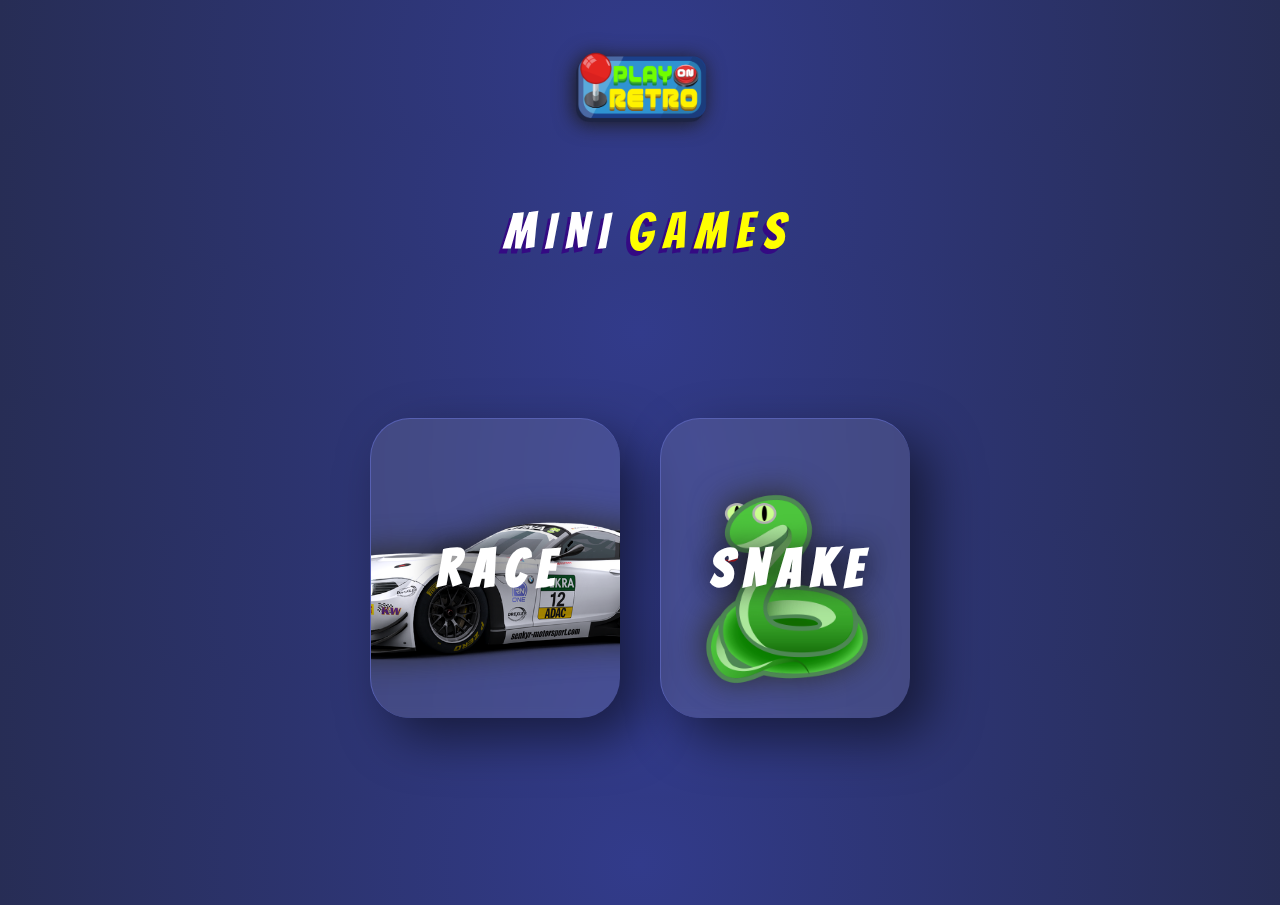
<file: html/index.html>
<!DOCTYPE html>
<html lang="en">
<head>
    <meta charset="UTF-8">
    <meta name="viewport" content="width=device-width, initial-scale=1.0">
    <title> CRID - Arcade </title>

    <!-- =============================
     ---------Seccion Links---------
     ============================= -->

    <link rel="stylesheet" href="../css/style.css">
    <link rel="stylesheet" href="../css/wickedcss.min.css">
    <link rel="shortcut icon" href="../img/ArcadeLogo.png" type="image/x-icon">
    <link rel="stylesheet" href="https://cdnjs.cloudflare.com/ajax/libs/font-awesome/6.0.0-beta3/css/all.min.css">

</head>
<body>



    
    <div class="navbar">

        <ul class="favorites">
            <div class="logo">
                <img src="../img/ArcadeLogo.png" class="wiggle" alt="" srcset="">
            </div>
        </ul>

    </div>




    <div class="titleGames">

        <p class="textGametitle1"> M I N I</p>
        <p class="textGametitle2"> G A M E S</p>

        <div class="titleGamesSub">
            <p class="textGametitle14"> M I N I</p>
            <p class="textGametitle15"> G A M E S</p>
        </div>
    </div>


    <div class="cajaGames">
        <a class="inCajaGames" href="race.html">
            <img  src="../img/auto.png" class="zoomer" alt="race" srcset="">
            <h2 class="textGames">R A C E</h2>
            <button class="boton">J U G A R</button>
        </a>
        <a class="inCajaGames" href="snake.html">
            <img class="rotateInLeft" src="../img/serpiente.png" alt="snake" srcset="">
            <h2 class="textGames">S N A K E</h2>
            <button class="boton">J U G A R</button>
        </a>
    </div>


<script src="../js/script.js"></script>
<script type="text/javascript" src="../js/vanilla-tilt.js"></script>
<script src="https://code.jquery.com/jquery-3.6.0.min.js"></script>




<script>
	VanillaTilt.init(document.querySelectorAll(".inCajaGames, .textGames, .imgGames, .boton")
    ,{
        max: 25,
    speed: 400,
    scale: 1.1,

});

</script>
</body>
</html>
</file>
<file: css/style.css>
@import url('https://fonts.googleapis.com/css2?family=Roboto:ital,wght@0,100;0,300;0,400;0,500;0,700;0,900;1,100;1,300;1,400;1,500;1,700;1,900&display=swap');
@import url('https://fonts.googleapis.com/css2?family=DynaPuff:wght@400..700&family=Roboto:ital,wght@0,100;0,300;0,400;0,500;0,700;0,900;1,100;1,300;1,400;1,500;1,700;1,900&display=swap');
@import url('https://fonts.googleapis.com/css2?family=Bangers&family=DynaPuff:wght@400..700&family=Roboto:ital,wght@0,100;0,300;0,400;0,500;0,700;0,900;1,100;1,300;1,400;1,500;1,700;1,900&display=swap');


body {
    background: rgb(50,59,139);
    background: radial-gradient(circle, rgba(50,59,139,1) 0%, rgba(39,45,85,1) 100%);
    overflow-x: hidden;
}

* {
    margin: 0;
    padding: 0;
    box-sizing: border-box;
}

.navbar {
    width: 100%;
    height: 60px;
    display: flex;
    flex-direction: row;
    align-items: center;
    justify-content: center;

}



.logo img {
    width: 160px;
    margin-top: 120px;
    margin-left: 10px;
    margin-right: 10px;
    filter:drop-shadow( 
        -2px 2px 10px #1c1c1c);
}

.zoomer {
    width: 500px;
    position: relative;
    margin-top: 40px;
    filter: drop-shadow(
        -2px -2px 16px #2c2c2c
    );
}

.zoomer:hover {
    background-blend-mode: lighten;
}

.rotateInLeft {
    width: 200px;
    position: relative;
    margin-top: 40px;
    filter: drop-shadow(
        -2px -2px 16px #2c2c2c
    );
}

.favorites {
    display: flex;
    flex-direction: row;
}



/* estilos para la caja */

.cajaGames {
    position: relative;
    top: 230px;
    width: 100%;
    display: flex;
    align-items: center;
    justify-content: center;
    position: absolute;
    bottom: -5px;
}

.inCajaGames:first-child {
    background-image: url(https://static.inpcdn.com/51,0e9c809b335330.webp);
    background-size: 150%;
    background-position: center;
    background-repeat:no-repeat;

}

.inCajaGames:last-child {
    background-image: url(https://static.inpcdn.com/51,0e9c809b335330.webp);
    background-size: 150%;
    background-position: center;
    background-repeat:no-repeat;
}

.inCajaGames {
    position: relative;
    display: flex;
    align-items: center;
    justify-content: center;
    text-decoration: none;
    width: 250px;
    height: 300px;
    margin: 20px;
    box-shadow: 20px 20px 50px rgba(0,0,0,0.5);
    border-radius: 40px;
    background: rgba(255,255,255,0.1);
    overflow: hidden;
    border-top: 1px solid rgb(87,96,177);
    border-left: 1px solid rgb(87,96,177);
    backdrop-filter: blur(5px);
    color: #fff;
    font-family: "Bangers", system-ui;
    font-weight: 400;
    font-style: normal;
    font-size: 35px;
    text-shadow: 0 0 30px #0b0b0b;

}


.inCajaGames::before {
    content: "";
    position: absolute;
    top: 0;
    left: 0;
    right: 0;
    bottom: 0;
    background-color: rgba(255, 255, 255, 0); 
    border-radius: 15px; 
    transition: background-color 0.3s ease;
}

.inCajaGames:hover::before {
    background-color: rgba(255, 255, 255, 0.1); 
}

.textGames {
    position: absolute;
    width: 100%;
    height: 100%;
    display: flex;
    align-items: center;
    justify-content: center;
    transition: all 0.3s ease-in-out;
}

.textGames:hover {
    font-size: 40px;
    top: 20px;
    width: 100%;
    height: 160%;
    text-shadow: 5px 7px 10px #1c0058;
}

.inCajaGames:hover .textGame {
    transform: translateY(10px);
}


.titleGamesSub {
    display: flex;
    align-items: center;
    justify-content: center;
    z-index: -11;
    position: relative;
    right: 80px;
}


.titleGames {
    position: relative;
    top: 150px;
    right: 60px;
    font-family: "Bangers", system-ui;
    font-weight: 400;
    font-style: normal;
    font-size: 50px;
    display: flex;
    align-items: center;
    justify-content: center;
    margin-bottom: 20px;
}

.textGametitle1 {
    color: #fff;
    margin-right: 20px;
    position: relative;
    left: 205px;
    bottom: 5px;

}

.textGametitle2 {
    color: yellow;
    position: relative;
    left: 205px;
    bottom: 5px;
}

.textGametitle14 {
    color: #340a83;
    margin-right: 20px;
}

.textGametitle15 {
    color:#340a83;
}

.boton {
    background: rgb(0,192,144);
    background: linear-gradient(90deg, rgba(0,192,144,1) 0%, rgba(125,255,83,1) 100%);
    padding: 15px;
    border: none;
    border-radius: 10px;
    color: #fff;
    font-family: "Bangers", system-ui;
    font-weight: 400;
    font-style: normal;
    font-size: 25px;
}

.inCajaGames .boton {
    position: absolute;
    top: -100%;
    transform: translateX(-50%);
    transition: top 0.2s ease-in-out;
    opacity: 0;
    visibility: hidden;
    pointer-events: none;
    box-shadow: 0 0 10px rgba(0, 255, 38, 0.47);
}

.inCajaGames:hover .boton {
    top: 40%;
    opacity: 1;
    visibility: visible;
    transition: top 0.4s ease-in-out 0.2s;
}


/* media querys */

@media (max-width: 850px) and (max-height: 1280px) {

    .titleGames {
        position: relative;
        top: 200px;
    }
}


@media (max-width: 1024px) {


    .titleGames {
        width: 100%;;
        position: relative;
        top: 200px;
        right: 60px;

        font-family: "Bangers", system-ui;
        font-weight: 400;
        font-style: normal;
        font-size: 50px;
        display: flex;
        align-items: center;
        justify-content: center;
        margin-bottom: 20px;
    }

}

@media (max-width: 590px) {

    .cajaGames {
        flex-direction: column;
    }

    .inCajaGames {
        width: 250px;
        height: 300px;
    }

    .titleGamesSub {
        display: flex;
        align-items: center;
        justify-content: center;
        z-index: -11;
        position: relative;
    }

    .titleGames {
        font-size: 40px;
        right: 75px;
        top: 140px;
    }

    .titleGamesSub {
        right: 50px;
    }


}

@media (max-width: 480px) {

    .titleGames {
        top: 160px;
        left: -95px;
        font-size: 34px;
    }

    .cajaGames {
        flex-direction: column;
    }
}

@media (max-width: 400px) {

    .titleGames {
        top: 150px;
        right: 80px;
        font-size: 25px;
    }

    .titleGamesSub {
        left: 50px;
    }

    .cajaGames {
        flex-direction: column;
    }

    .zoomer {
        width: 300px;
    }

    .rotateInLeft {
        width: 150px;
    }
}


/* media querys para pantallas grandes*/

@media (min-width: 1500px) {

    .inCajaGames {
        width: 400px;
        height: 450px;
    }

    .titleGames {
        font-size: 70px;
        left: 20px;
        top: 250px;
    }

    .titleGamesSub {
        right: 190px;
    }
}
</file>
<file: css/wickedcss.min.css>
/*!
 * WickedCSS v1.0 (https://github.com/kristofferandreasen/wickedCSS)
 * Copyright 2015 Kristoffer Andreasen
 * MIT License
 */.barrelRoll,.fadeIn,.floater,.heartbeat,.pulse,.rollerLeft,.rollerRight,.rotateIn,.rotateInLeft,.rotateInRight,.rotation,.shake,.sideToSide,.slideDown,.slideLeft,.slideRight,.slideUp,.spinner,.wiggle,.zoomer,.zoomerOut{visibility:visible!important}.rotation{animation-name:rotation;-webkit-animation-name:rotation;animation-duration:4s;-webkit-animation-duration:4s;animation-timing-function:linear;-webkit-animation-timing-function:linear;animation-iteration-count:infinite}.rotation,.sideToSide{-webkit-animation-iteration-count:infinite}@-webkit-keyframes rotation{from{-webkit-transform:rotate(0) translateX(50%) rotate(0)}to{-webkit-transform:rotate(360deg) translateX(50%) rotate(-360deg)}}@keyframes rotation{from{transform:rotate(0) translateX(50%) rotate(0)}to{transform:rotate(360deg) translateX(50%) rotate(-360deg)}}.sideToSide{animation-name:sideToSide;-webkit-animation-name:sideToSide;animation-duration:3s;-webkit-animation-duration:3s;animation-timing-function:ease;-webkit-animation-timing-function:ease;animation-iteration-count:infinite}@-webkit-keyframes sideToSide{0%,100%{-webkit-transform:translate(100%,0)}50%{-webkit-transform:translate(-100%,0)}}@keyframes sideToSide{0%,100%{transform:translate(100%,0)}50%{transform:translate(-100%,0)}}.zoomer{animation-name:zoomer;-webkit-animation-name:zoomer;-webkit-animation-duration:1s;-webkit-animation-timing-function:cubic-bezier(.5,.2,.3,1);animation-iteration-count:1}.zoomer,.zoomerOut{-webkit-animation-iteration-count:1;animation-timing-function:cubic-bezier(.5,.2,.3,1);animation-duration:1s}@-webkit-keyframes zoomer{0%{-webkit-transform:scale(.3)}100%{-webkit-transform:scale(1)}}@keyframes zoomer{0%{transform:scale(.3)}100%{transform:scale(1)}}.zoomerOut{animation-name:zoomerOut;-webkit-animation-name:zoomerOut;-webkit-animation-duration:1s;-webkit-animation-timing-function:cubic-bezier(.5,.2,.3,1);animation-iteration-count:1;animation-fill-mode:forwards}.rollerRight,.zoomerOut{-webkit-animation-fill-mode:forwards}@-webkit-keyframes zoomerOut{0%{-webkit-transform:scale(1)}100%{-webkit-transform:scale(0)}}@keyframes zoomerOut{0%{transform:scale(1)}100%{transform:scale(0)}}.spinner{animation-name:spinner;-webkit-animation-name:spinner;-webkit-animation-duration:2s;-webkit-animation-timing-function:linear;-webkit-animation-iteration-count:infinite;animation-iteration-count:infinite}.pulse,.spinner{animation-timing-function:linear;animation-duration:2s}@-webkit-keyframes spinner{from{-webkit-transform:rotate(0)}to{-webkit-transform:rotate(360deg)}}@keyframes spinner{from{transform:rotate(0)}to{transform:rotate(360deg)}}.pulse{animation-name:pulse;-webkit-animation-name:pulse;-webkit-animation-duration:2s;-webkit-animation-timing-function:linear;animation-iteration-count:infinite;-webkit-animation-iteration-count:infinite}@keyframes pulse{0%,100%{transform:scale(.9);opacity:.9}50%{transform:scale(1);opacity:1}}@-webkit-keyframes pulse{0%,100%{-webkit-transform:scale(.95);opacity:.9}50%{-webkit-transform:scale(1);opacity:1}}.shake{animation-name:shake;-webkit-animation-name:shake;-webkit-animation-duration:.4s;-webkit-animation-timing-function:ease;-webkit-animation-iteration-count:1}.barrelRoll,.shake{animation-iteration-count:1;animation-timing-function:ease;animation-duration:.4s}@keyframes shake{0%,100%{transform:translateX(0)}16%,50%,83%{transform:translateX(-10px)}33%,66%{transform:translateX(10px)}}@-webkit-keyframes shake{0%,100%{-webkit-transform:translateX(0)}16%,50%,83%{-webkit-transform:translateX(-10px)}33%,66%{-webkit-transform:translateX(10px)}}.barrelRoll{animation-name:barrelRoll;-webkit-animation-name:barrelRoll;-webkit-animation-duration:.4s;-webkit-animation-timing-function:ease;-webkit-animation-iteration-count:1}@keyframes barrelRoll{from{transform:rotate(0)}to{transform:rotate(360deg)}}@-webkit-keyframes barrelRoll{from{-webkit-transform:rotate(0)}to{-webkit-transform:rotate(360deg)}}.floater{animation-name:floater;-webkit-animation-name:floater;animation-duration:1.5s;-webkit-animation-duration:1.5s;-webkit-animation-iteration-count:infinite}.floater,.wiggle{animation-iteration-count:infinite}@keyframes floater{0%,100%{transform:translateY(0)}50%{transform:translateY(8%)}}@-webkit-keyframes floater{0%,100%{-webkit-transform:translateY(0)}50%{-webkit-transform:translateY(8%)}}.wiggle{animation-name:wiggle;-webkit-animation-name:wiggle;animation-duration:2.5s;-webkit-animation-duration:2.5s;-webkit-animation-iteration-count:infinite}@keyframes wiggle{0%,100%{transform:rotate(-4deg)}50%{transform:rotate(4deg)}}@-webkit-keyframes wiggle{0%,100%{-webkit-transform:rotate(-4deg)}50%{-webkit-transform:rotate(4deg)}}.pound{animation-name:pound;-webkit-animation-name:pound;animation-duration:.5s;-webkit-animation-duration:.5s;-webkit-animation-timing-function:ease;-webkit-animation-iteration-count:infinite;visibility:visible!important}.heartbeat,.pound{animation-iteration-count:infinite;animation-timing-function:ease}@keyframes pound{to{transform:scale(1.2)}}@-webkit-keyframes pound{to{transform:scale(1.2)}}.heartbeat{animation-name:heartbeat;-webkit-animation-name:heartbeat;animation-duration:3s;-webkit-animation-duration:3s;-webkit-animation-timing-function:ease;-webkit-animation-iteration-count:infinite}@keyframes heartbeat{0%,100%{transform:scale(1)}10%{transform:scale(1.2)}20%{transform:scale(1.4)}}@-webkit-keyframes heartbeat{0%,100%{-webkit-transform:scale(1)}10%{-webkit-transform:scale(1.2)}20%{-webkit-transform:scale(1.4)}}.rollerRight{animation-name:rollerRight;-webkit-animation-name:rollerRight;animation-duration:2s;-webkit-animation-duration:2s;-webkit-animation-timing-function:ease;-webkit-animation-iteration-count:1;animation-fill-mode:forwards}.rollerLeft,.rollerRight{animation-iteration-count:1;animation-timing-function:ease}@keyframes rollerRight{0%{transform:translateX(-200px) rotate(0);opacity:0}100%{transform:translateX(0) rotate(2turn);opacity:1}}@-webkit-keyframes rollerRight{0%{-webkit-transform:translateX(-200px) rotate(0);opacity:0}100%{-webkit-transform:translateX(0) rotate(2turn);opacity:1}}.rollerLeft{animation-name:rollerLeft;-webkit-animation-name:rollerLeft;animation-duration:2s;-webkit-animation-duration:2s;-webkit-animation-timing-function:ease;-webkit-animation-iteration-count:1;animation-fill-mode:forwards}.fadeOut,.rollerLeft{-webkit-animation-fill-mode:forwards}@keyframes rollerLeft{0%{transform:translateX(200px) rotate(0);opacity:0}100%{transform:translateX(0) rotate(-2turn);opacity:1}}@-webkit-keyframes rollerLeft{0%{-webkit-transform:translateX(200px) rotate(0);opacity:0}100%{-webkit-transform:translateX(0) rotate(-2turn);opacity:1}}.slideDown{animation-name:slideDown;-webkit-animation-name:slideDown;-webkit-animation-duration:1s;-webkit-animation-timing-function:ease}.slideDown,.slideUp{animation-timing-function:ease;animation-duration:1s}@keyframes slideDown{0%{transform:translateY(-100%);opacity:0}100%{transform:translateY(0);opacity:1}}@-webkit-keyframes slideDown{0%{-webkit-transform:translateY(-100%);opacity:0}100%{-webkit-transform:translateY(0);opacity:1}}.slideUp{animation-name:slideUp;-webkit-animation-name:slideUp;-webkit-animation-duration:1s;-webkit-animation-timing-function:ease}@keyframes slideUp{0%{transform:translateY(100%);opacity:0}100%{transform:translateY(0);opacity:1}}@-webkit-keyframes slideUp{0%{-webkit-transform:translateY(100%);opacity:0}100%{-webkit-transform:translateY(0);opacity:1}}.slideLeft{animation-name:slideLeft;-webkit-animation-name:slideLeft;animation-duration:1s;-webkit-animation-duration:1s;-webkit-animation-timing-function:ease}.slideLeft,.slideRight{animation-timing-function:ease}@keyframes slideLeft{0%{transform:translateX(150%);opacity:0}100%{transform:translateX(0);opacity:1}}@-webkit-keyframes slideLeft{0%{-webkit-transform:translateX(150%);opacity:0}100%{-webkit-transform:translateX(0);opacity:1}}.slideRight{animation-name:slideRight;-webkit-animation-name:slideRight;animation-duration:1s;-webkit-animation-duration:1s;-webkit-animation-timing-function:ease}@keyframes slideRight{0%{transform:translateX(-150%);opacity:0}100%{transform:translateX(0);opacity:1}}@-webkit-keyframes slideRight{0%{-webkit-transform:translateX(-150%);opacity:0}100%{-webkit-transform:translateX(0);opacity:1}}.fadeIn{animation-name:fadeIn;-webkit-animation-name:fadeIn;-webkit-animation-duration:2s;-webkit-animation-timing-function:ease}.fadeIn,.fadeOut{animation-timing-function:ease;animation-duration:2s}@keyframes fadeIn{0%{opacity:0}100%{opacity:1}}@-webkit-keyframes fadeIn{0%{opacity:0}100%{opacity:1}}.fadeOut{animation-name:fadeOut;-webkit-animation-name:fadeOut;-webkit-animation-duration:2s;-webkit-animation-timing-function:ease;animation-fill-mode:forwards}@keyframes fadeOut{0%{opacity:1}100%{opacity:0}}@-webkit-keyframes fadeOut{0%{opacity:1}100%{opacity:0}}.rotateInRight{animation-name:rotateInRight;-webkit-animation-name:rotateInRight;animation-duration:3s;-webkit-animation-duration:3s;-webkit-animation-timing-function:ease-in-out;-webkit-animation-iteration-count:1;animation-iteration-count:1}.rotateInLeft,.rotateInRight{animation-timing-function:ease-in-out}@-webkit-keyframes rotateInRight{from{-webkit-transform:rotate(0) translateX(100%) rotate(0)}to{-webkit-transform:rotate(360deg) translateX(0) rotate(-360deg)}}@keyframes rotateInRight{from{transform:rotate(0) translateX(100%) rotate(0)}to{transform:rotate(360deg) translateX(0) rotate(-360deg)}}.rotateInLeft{animation-name:rotateInLeft;-webkit-animation-name:rotateInLeft;animation-duration:3s;-webkit-animation-duration:3s;-webkit-animation-timing-function:ease-in-out;animation-iteration-count:1}.rotateIn,.rotateInLeft{-webkit-animation-iteration-count:1}@-webkit-keyframes rotateInLeft{from{-webkit-transform:rotate(0) translateX(-100%) rotate(0)}to{-webkit-transform:rotate(360deg) translateX(0) rotate(-360deg)}}@keyframes rotateInLeft{from{transform:rotate(0) translateX(-100%) rotate(0)}to{transform:rotate(360deg) translateX(0) rotate(-360deg)}}.rotateIn{animation-name:rotateIn;-webkit-animation-name:rotateIn;animation-duration:3s;-webkit-animation-duration:3s;animation-timing-function:ease;-webkit-animation-timing-function:ease;animation-iteration-count:1;-webkit-transform-origin:center;transform-origin:center}@-webkit-keyframes rotateIn{0%{-webkit-transform:rotate3d(0,0,1,-720deg);transform:rotate3d(0,0,1,-720deg);opacity:0}100%{-webkit-transform-origin:center;transform-origin:center;-webkit-transform:none;transform:none;opacity:1}}@keyframes rotateIn{0%{-webkit-transform:rotate3d(0,0,1,-720deg);transform:rotate3d(0,0,1,-720deg);opacity:0}100%{-webkit-transform:none;transform:none;opacity:1}}.bounceIn{-webkit-animation-name:bounceIn;animation-name:bounceIn;-webkit-animation-duration:.8s;animation-duration:.8s;-webkit-animation-timing-function:cubic-bezier(.215,.61,.355,1);animation-timing-function:cubic-bezier(.215,.61,.355,1)}@-webkit-keyframes bounceIn{0%{opacity:0;-webkit-transform:scale3d(.3,.3,.3);transform:scale3d(.3,.3,.3)}20%{-webkit-transform:scale3d(1.1,1.1,1.1);transform:scale3d(1.1,1.1,1.1)}40%{-webkit-transform:scale3d(.9,.9,.9);transform:scale3d(.9,.9,.9)}60%{opacity:1;-webkit-transform:scale3d(1.03,1.03,1.03);transform:scale3d(1.03,1.03,1.03)}80%{-webkit-transform:scale3d(.97,.97,.97);transform:scale3d(.97,.97,.97)}100%{opacity:1;-webkit-transform:scale3d(1,1,1);transform:scale3d(1,1,1)}}@keyframes bounceIn{0%{opacity:0;-webkit-transform:scale3d(.3,.3,.3);transform:scale3d(.3,.3,.3)}20%{-webkit-transform:scale3d(1.1,1.1,1.1);transform:scale3d(1.1,1.1,1.1)}40%{-webkit-transform:scale3d(.9,.9,.9);transform:scale3d(.9,.9,.9)}60%{opacity:1;-webkit-transform:scale3d(1.03,1.03,1.03);transform:scale3d(1.03,1.03,1.03)}80%{-webkit-transform:scale3d(.97,.97,.97);transform:scale3d(.97,.97,.97)}100%{opacity:1;-webkit-transform:scale3d(1,1,1);transform:scale3d(1,1,1)}}
</file>
